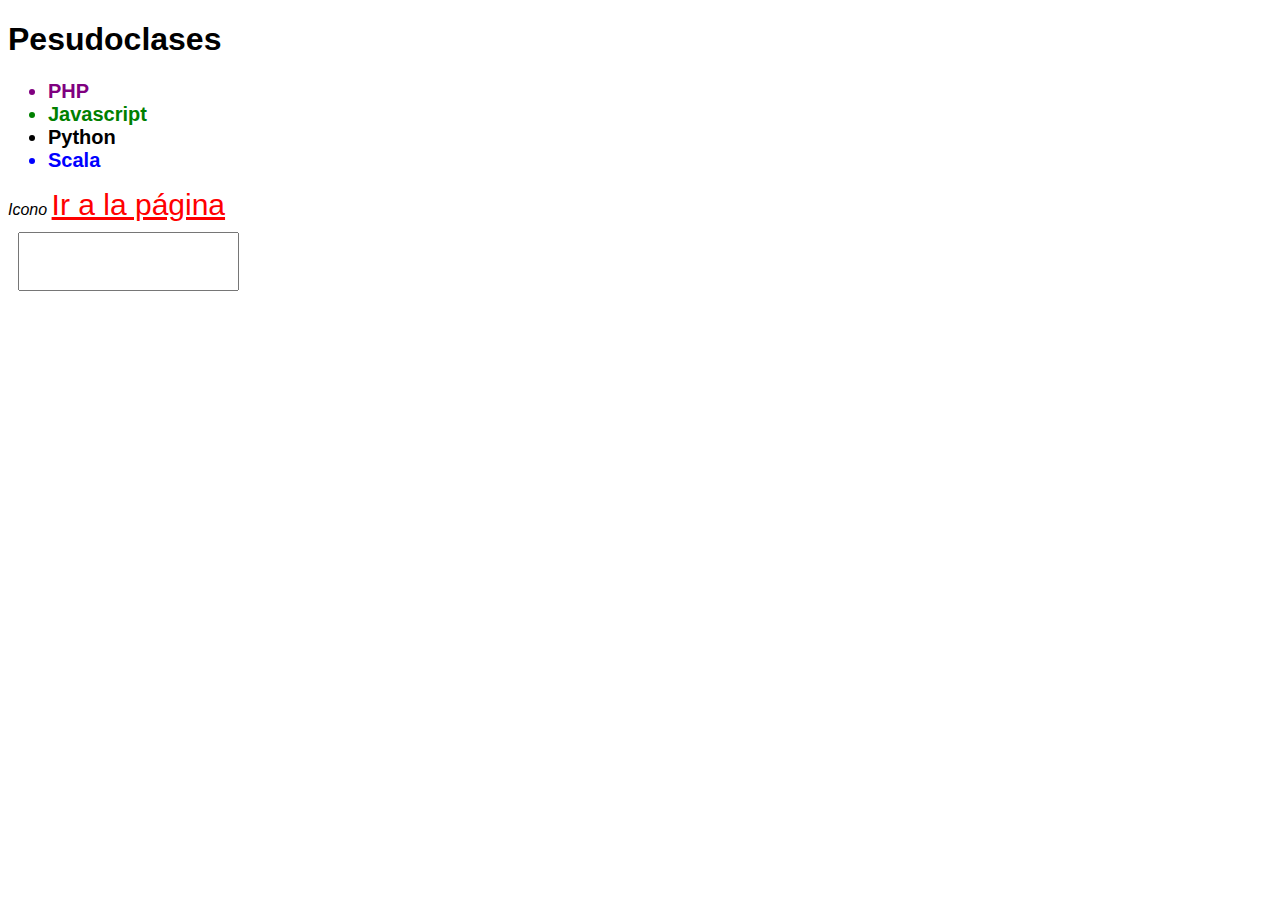
<file: pseudoclases/index.html>
<!DOCTYPE html>
<html lang="es">
  <head>
    <meta charset="UTF-8" />
    <meta name="viewport" content="width=device-width, initial-scale=1.0" />
    <link rel="stylesheet" href="styles.css" type="text/css" />
    <link rel="stylesheet" href="https://pro.fontawesome.com/releases/v5.10.0/css/all.css" integrity="sha384-AYmEC3Yw5cVb3ZcuHtOA93w35dYTsvhLPVnYs9eStHfGJvOvKxVfELGroGkvsg+p" crossorigin="anonymous"/>
    <title>Pseudoclases</title>
  </head>
  <body>
    <h1>Pesudoclases</h1>
    <ul>
      <li>PHP</li>
      <li>Javascript</li>
      <li>Python</li>
      <li>Scala</li>
    </ul>
    <i class="fab fa-acquisitions-incorporated">Icono</i>
    <a href="#" id="enlace">Ir a la página</a>
    <br />
    <input type="text" />
  </body>
</html>
</file>
<file: pseudoclases/styles.css>
body {
  font-family: Arial, Helvetica, sans-serif;
}

/* psudoclases de hijos */

ul li {
  font-weight: bold;
  font-size: 20px;
}

ul li:first-child {
  color: purple;
}

ul li:nth-child(2) {
  color: green;
}

ul li:last-child {
  color: blue;
}

/* pseudoclases de enlaces */
#enlace {
  font-size: 30px;
  color: lightsalmon;
}

#enlace:link {
  color: red;
}

#enlace:visited {
  color: blue;
}

/* Generales */
#enlace:hover {
  color: green;
}

#enlace:active {
  color: purple;
  font-family: Impact, Haettenschweiler, 'Arial Narrow Bold', sans-serif;
}

input[type="text"]{
    margin: 10px;
    padding: 20px;
}

input[type="text"]:focus{
    border: 4px dashed red;
}
</file>
